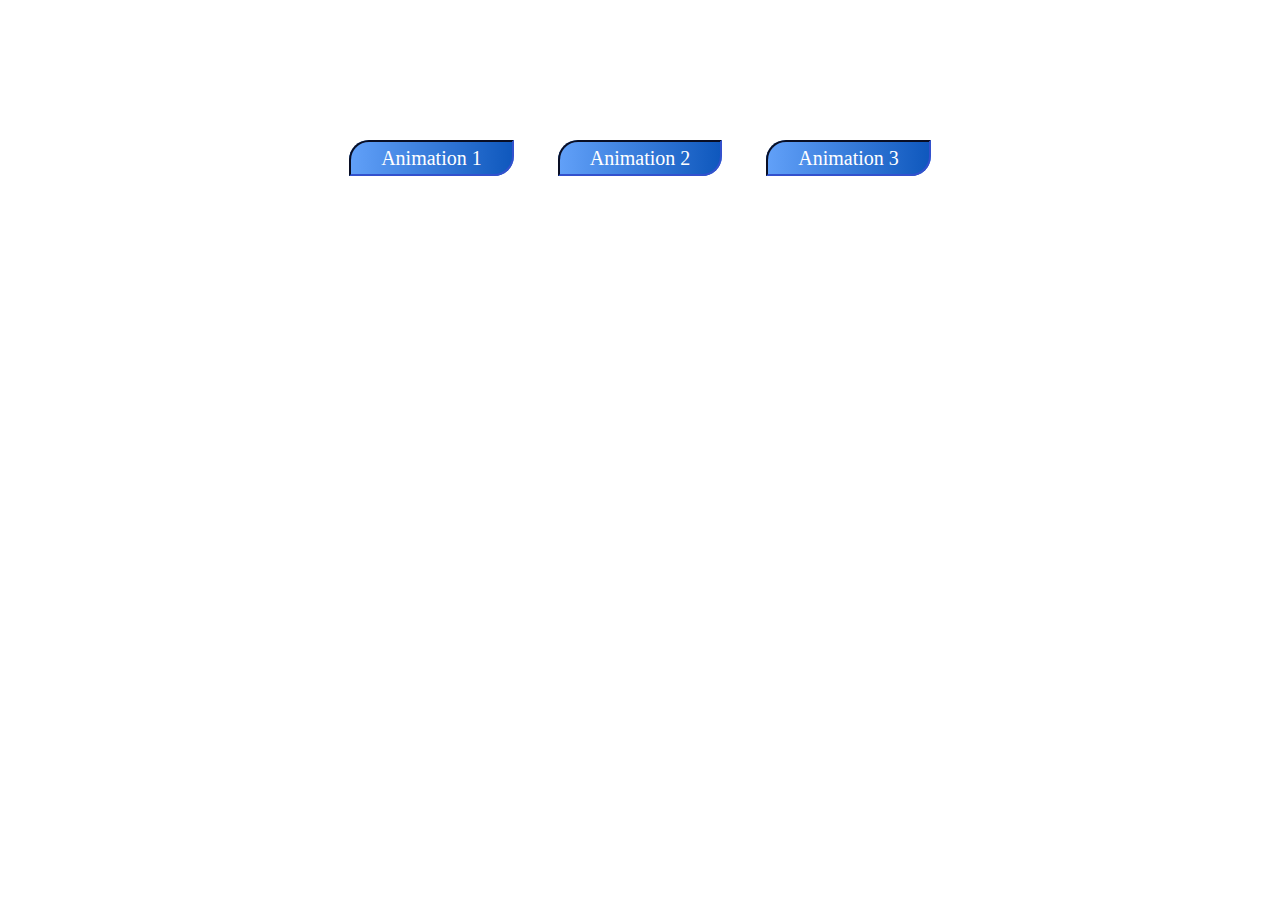
<file: index.html>
<!DOCTYPE html>
<html lang="en">
<head>
    <meta charset="UTF-8">
    <meta name="viewport" content="width=device-width, initial-scale=1.0">
    <link rel="stylesheet" href="./style.css">
    <title>Document</title>
</head>
<body>
    <main>
        <a class="animated1" href="./Animation-task-1/index.html" target="_blank">Animation 1</a>
        <a class="animated2" href="./Animation-task-2/index.html" target="_blank">Animation 2</a>
        <a class="animated3" href="./Animation-task-3/" target="_blank">Animation 3</a>
    </main>
</body>
</html>
</file>
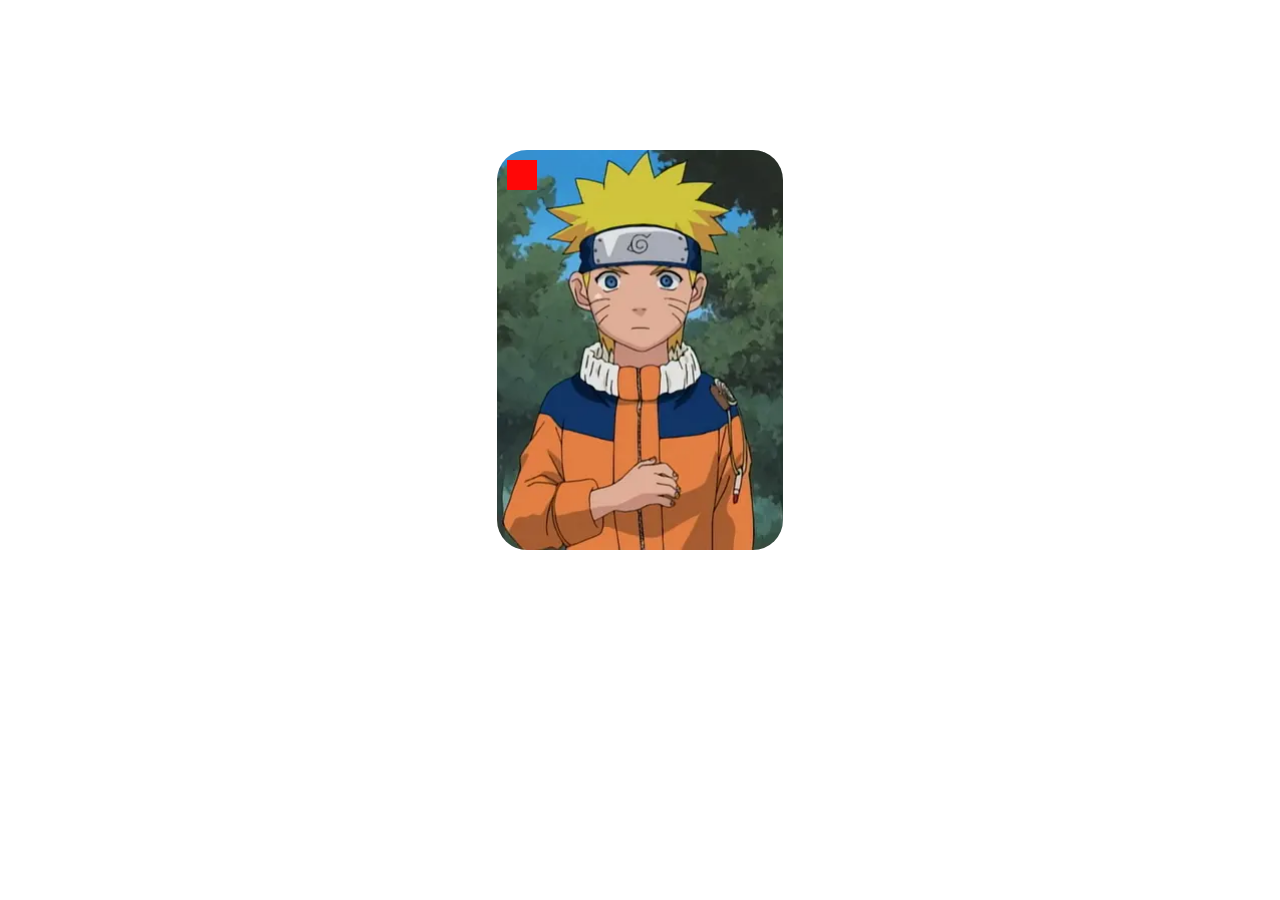
<file: Animation-task-1/index.html>
<!DOCTYPE html>
<html lang="en">

<head>
    <meta charset="UTF-8">
    <meta name="viewport" content="width=device-width, initial-scale=1.0">

    <!-- CSS Links -->
    <link rel="stylesheet" href="./assets/css/reset.css">
    <link rel="stylesheet" href="./assets/css/layout.css">
    <link rel="stylesheet" href="./assets/css/style.css">
    <link rel="stylesheet" href="./assets/css/animation.css">

    <title>Document</title>
</head>

<body>
    <main>
        <section id="naruto">
            <div class="container">
                <div class="row justify-content-center">
                    <div class="col-md-12 col-12 big-box d-flex align-items-center">
                        <div class="images">
                            <img class="d-block back-image" src="./assets/images/naruto-uzumaki-1.webp" alt="">
                            <img class="d-block front-image" src="./assets/images/naruto-uzumaki-2.webp" alt="">
                            <div class="red-box"></div>
                            <div class="green-box"></div>
                        </div>
                    </div>
                </div>
            </div>
        </section>
    </main>
</body>

</html>
</file>
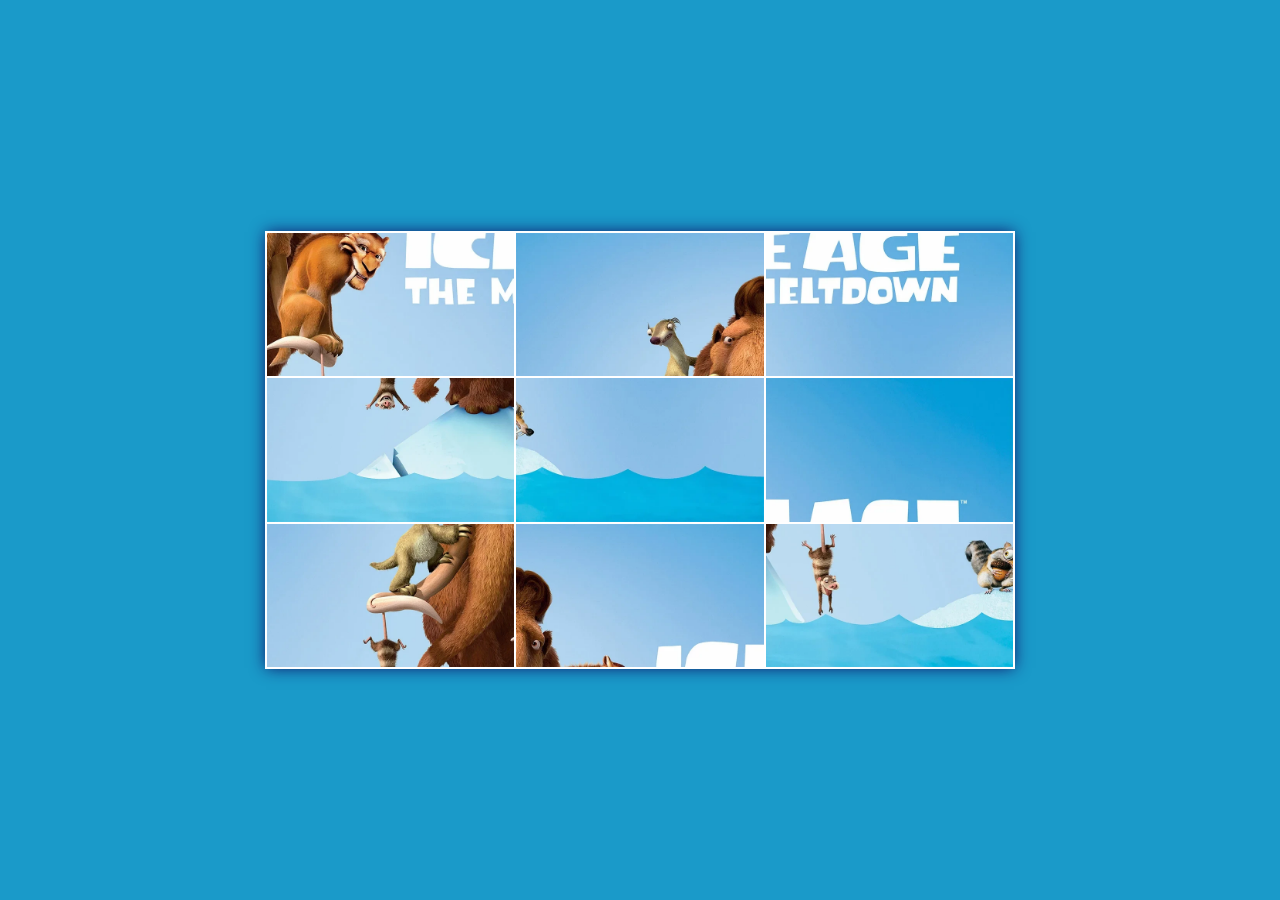
<file: Animation-task-2/index.html>
<!DOCTYPE html>
<html lang="en">

<head>
    <meta charset="UTF-8">
    <meta name="viewport" content="width=device-width, initial-scale=1.0">
    <!-- CSS Links -->
    <link rel="stylesheet" href="./assets/css/reset.css">
    <link rel="stylesheet" href="./assets/css/layout.css">
    <link rel="stylesheet" href="./assets/css/style.css">
    <link rel="stylesheet" href="./assets/css/responsive.css">
    <link rel="stylesheet" href="./assets/css/animation.css">

    <title>Title</title>
</head>

<body>
    <main>
        <section id="ice-age">
            <div class="container">
                <div class="row justify-content-center ">
                    <div class="col-md-12 big-box d-flex align-items-center">
                        <div class="height-box">
                            <!-- Row-1 Start -->
                            <div class="row">
                                <div class="col-md-4 col-sm-4 col-4">
                                    <img class="row1-column1" src="./assets/images/row-2-column-2.webp" alt="">
                                </div>
                                <div class="col-md-4 col-sm-4 col-4">
                                    <img class="row1column2-row3column3" src="./assets/images/row-1-column-1.webp"
                                        alt="">
                                </div>
                                <div class="col-md-4 col-sm-4 col-4">
                                    <img class="row1column3-row2column1" src="./assets/images/row-2-column-3.webp"
                                        alt="">
                                </div>
                            </div>
                            <!-- Row-1 End -->

                            <!-- Row-2 Start -->
                            <div class="row">
                                <div class="col-md-4 col-sm-4 col-4">
                                    <img class="row1column3-row2column1" src="./assets/images/row-3-column-1.webp"
                                        alt="">
                                </div>
                                <div class="col-md-4 col-sm-4 col-4">
                                    <img class="row2column2" src="./assets/images/row-3-column-3.webp" alt="">
                                </div>
                                <div class="col-md-4 col-sm-4 col-4">
                                    <img class="row2col3-row3col1" src="./assets/images/row-1-column-3.webp" alt="">
                                </div>
                            </div>
                            <!-- Row-2 End -->

                            <!-- Row-3 Start -->
                            <div class="row">
                                <div class="col-md-4 col-sm-4 col-4">
                                    <img class="row2col3-row3col1" src="./assets/images/row-2-column-1.webp" alt="">
                                </div>
                                <div class="col-md-4 col-sm-4 col-4">
                                    <img class="row3col2" src="./assets/images/row-1-column-2.webp" alt="">
                                </div>
                                <div class="col-md-4 col-sm-4 col-4">
                                    <img class="row1column2-row3column3" src="./assets/images/row-3-column-2.webp"
                                        alt="">
                                </div>
                            </div>
                            <!-- Row-3 End -->
                        </div>
                    </div>
                </div>
            </div>
        </section>
    </main>
</body>

</html>
</file>
<file: style.css>
body {
    height: 300px;
    display: flex;
    justify-content: center;
    align-items: center;
}

a {
    text-decoration: none;
    color: #fff;
    font-size: 20px;
    border: 2px inset rgb(30, 48, 121);
    border-radius: 20px 0 20px 0;
    padding: 5px 30px;
    margin: 20px;
    transition: all .5s;
    background: linear-gradient(to right, #61a0f8 0, #0f58bd 100%);
}

a:hover {
    box-shadow: 0 0 20px -2px rgb(30, 48, 121);
    background: linear-gradient(to left, #61a0f8 0, #0f58bd 100%);
}

a:focus {
    color: rgb(212, 8, 8);
}
</file>
<file: Animation-task-1/assets/css/layout.css>
.container {
    width: 85%;
    margin: 0 auto;
}

.row {
    display: flex;
    margin-left: -15px;
    margin-right: -15px;
}

.d-flex {
    display: flex;
}

.justify-content-center {
    justify-content: center;
}

.text-align-center {
    text-align: center;
}

.flex-wrap {
    flex-wrap: wrap;
}

.align-items-center {
    align-items: center;
}

.d-block {
    display: block;
}

/* XS-col Extra small */
@media screen and(max-width:576px) {
    .container {
        max-width: auto;
        padding: 0 15px;
    }

    .col-1 {
        width: calc(100%/12*1);
    }

    .col-2 {
        width: calc(100%/12*2);
    }

    .col-3 {
        width: calc(100%/12*3);
    }

    .col-4 {
        width: calc(100%/12*4);
    }

    .col-5 {
        width: calc(100%/12*5);
    }

    .col-6 {
        width: 50%;
    }

    .col-7 {
        width: calc(100%/12*7);
    }

    .col-8 {
        width: calc(100%/12*8);
    }

    .col-9 {
        width: calc(100%/12*9);
    }

    .col-10 {
        width: calc(100%/12*10);
    }

    .col-11 {
        width: calc(100%/12*11);
    }

    .col-12 {
        width: 100%;
    }

    .col-1,
    .col-2,
    .col-3,
    .col-4,
    .col-5,
    .col-6,
    .col-7,
    .col-8,
    .col-9,
    .col-10,
    .col-11,
    .col-12 {
        padding: 15px;
    }
}

/* SM-col Small */
@media screen and(min-width:576px) {
    .container {
        max-width: 540px;
        padding: 0 15px;
    }

    .col-sm-1 {
        width: calc(100%/12*1);
    }

    .col-sm-2 {
        width: calc(100%/12*2);
    }

    .col-sm-3 {
        width: calc(100%/12*3);
    }

    .col-sm-4 {
        width: calc(100%/12*4);
    }

    .col-sm-5 {
        width: calc(100%/12*5);
    }

    .col-sm-6 {
        width: 50%;
    }

    .col-sm-7 {
        width: calc(100%/12*7);
    }

    .col-sm-8 {
        width: calc(100%/12*8);
    }

    .col-sm-9 {
        width: calc(100%/12*9);
    }

    .col-sm-10 {
        width: calc(100%/12*10);
    }

    .col-sm-11 {
        width: calc(100%/12*11);
    }

    .col-sm-12 {
        width: 100%;
    }

    .col-sm-1,
    .col-sm-2,
    .col-sm-3,
    .col-sm-4,
    .col-sm-5,
    .col-sm-6,
    .col-sm-7,
    .col-sm-8,
    .col-sm-9,
    .col-sm-10,
    .col-sm-11,
    .col-sm-12 {
        padding: 15px;
    }
}

/* MD-col Medium */
@media screen and(min-width:768px) {
    .container {
        max-width: 720px;
        padding: 0 15px;
    }

    .col-md-1 {
        width: calc(100%/12*1);
    }

    .col-md-2 {
        width: calc(100%/12*2);
    }

    .col-md-3 {
        width: calc(100%/12*3);
    }

    .col-md-4 {
        width: calc(100%/12*4);
    }

    .col-md-5 {
        width: calc(100%/12*5);
    }

    .col-md-6 {
        width: 50%;
    }

    .col-md-7 {
        width: calc(100%/12*7);
    }

    .col-md-8 {
        width: calc(100%/12*8);
    }

    .col-md-9 {
        width: calc(100%/12*9);
    }

    .col-md-10 {
        width: calc(100%/12*10);
    }

    .col-md-11 {
        width: calc(100%/12*11);
    }

    .col-md-12 {
        width: 100%;
    }

    .col-md-1,
    .col-md-2,
    .col-md-3,
    .col-md-4,
    .col-md-5,
    .col-md-6,
    .col-md-7,
    .col-md-8,
    .col-md-9,
    .col-md-10,
    .col-md-11,
    .col-md-12 {
        padding: 15px;
    }
}

/* LG-col Large */
@media screen and(min-width:992px) {
    .container {
        max-width: 960px;
        padding: 0 15px;
    }

    .col-lg-1 {
        width: calc(100%/12*1);
    }

    .col-lg-2 {
        width: calc(100%/12*2);
    }

    .col-lg-3 {
        width: calc(100%/12*3);
    }

    .col-lg-4 {
        width: calc(100%/12*4);
    }

    .col-lg-5 {
        width: calc(100%/12*5);
    }

    .col-lg-6 {
        width: 50%;
    }

    .col-lg-7 {
        width: calc(100%/12*7);
    }

    .col-lg-8 {
        width: calc(100%/12*8);
    }

    .col-lg-9 {
        width: calc(100%/12*9);
    }

    .col-lg-10 {
        width: calc(100%/12*10);
    }

    .col-lg-11 {
        width: calc(100%/12*11);
    }

    .col-lg-12 {
        width: 100%;
    }

    .col-lg-1,
    .col-lg-2,
    .col-lg-3,
    .col-lg-4,
    .col-lg-5,
    .col-lg-6,
    .col-lg-7,
    .col-lg-8,
    .col-lg-9,
    .col-lg-10,
    .col-lg-11,
    .col-lg-12 {
        padding: 15px;
    }
}

/* XL-col Extra Large */
@media screen and(min-width:1200px) {
    .container {
        max-width: 1140px;
        padding: 0 15px;
    }

    .col-xl-1 {
        width: calc(100%/12*1);
    }

    .col-xl-2 {
        width: calc(100%/12*2);
    }

    .col-xl-3 {
        width: calc(100%/12*3);
    }

    .col-xl-4 {
        width: calc(100%/12*4);
    }

    .col-xl-5 {
        width: calc(100%/12*5);
    }

    .col-xl-6 {
        width: 50%;
    }

    .col-xl-7 {
        width: calc(100%/12*7);
    }

    .col-xl-8 {
        width: calc(100%/12*8);
    }

    .col-xl-9 {
        width: calc(100%/12*9);
    }

    .col-xl-10 {
        width: calc(100%/12*10);
    }

    .col-xl-11 {
        width: calc(100%/12*11);
    }

    .col-xl-12 {
        width: 100%;
    }

    .col-xl-1,
    .col-xl-2,
    .col-xl-3,
    .col-xl-4,
    .col-xl-5,
    .col-xl-6,
    .col-xl-7,
    .col-xl-8,
    .col-xl-9,
    .col-xl-10,
    .col-xl-11,
    .col-xl-12 {
        padding: 15px;
    }
}
</file>
<file: Animation-task-1/assets/css/style.css>
.big-box {
    height: 700px;
}

.images {
    position: relative;
    height: 400px;
    overflow: hidden;
    cursor: pointer;
    border-radius: 30px;
    -webkit-border-radius: 30px;
    -moz-border-radius: 30px;
    -ms-border-radius: 30px;
    -o-border-radius: 30px;
    background-color: #96ff0d;
}

.images:hover {
    background-color: black;
}

.images img {
    height: 100%;
}

.red-box,
.green-box {
    position: absolute;
    height: 30px;
    width: 30px;
    top: 10px;
    left: 10px;
}
</file>
<file: Animation-task-1/assets/css/animation.css>
/*** Image Start ***/
.back-image,
.front-image,
.images {
    transition: .7s all cubic-bezier(0.3, 0.57, 0.95, 0.41);
    -webkit-transition: .7s all cubic-bezier(0.3, 0.57, 0.95, 0.41);
    -moz-transition: .7s all cubic-bezier(0.3, 0.57, 0.95, 0.41);
    -ms-transition: .7s all cubic-bezier(0.3, 0.57, 0.95, 0.41);
    -o-transition: .7s all cubic-bezier(0.3, 0.57, 0.95, 0.41);
}

.images:hover .back-image {
    scale: 0.5;
}

.images:hover .front-image,
.images:hover .back-image {
    transform: translateY(-400px);
    -webkit-transform: translateY(-400px);
    -moz-transform: translateY(-400px);
    -ms-transform: translateY(-400px);
    -o-transform: translateY(-400px);
}

/*** Image End ***/

/*** Little Boxs Start ***/
.red-box {
    z-index: 3;
    background-color: #ff0707;
    animation: redBox 3s infinite;
}

.green-box {
    z-index: 2;
    background-color: #96ff0d;
    animation: greenBox 3s infinite;
}

@keyframes redBox {
    0% {
        transform: translate(0, 0);
    }

    25% {
        transform: translate(0, 350px);
    }

    50% {
        transform: translate(235px, 350px);
    }

    75% {
        transform: translate(235px, 0);
    }

    100% {
        transform: translate(0, 0);
    }
}

@keyframes greenBox {
    0% {
        transform: translate(0, 0);
    }

    25% {
        transform: translate(235px, 0);
        border-radius: 50%;
    }

    50% {
        transform: translate(235px, 350px);
        border-radius: 50%;
    }

    75% {
        transform: translate(0, 350px);
        border-radius: 50%;
    }

    100% {
        transform: translate(0, 0);
    }
}

/*** Little Boxs End ***/
</file>
<file: Animation-task-2/assets/css/layout.css>
.container {
    width: 85%;
    margin: 0 auto;
}

.row {
    display: flex;
    margin-left: -15px;
    margin-right: -15px;
}

.d-flex {
    display: flex;
}

.justify-content-center {
    justify-content: center;
}

.text-align-center {
    text-align: center;
}

.flex-wrap {
    flex-wrap: wrap;
}

.align-items-center {
    align-items: center;
}

.d-block {
    display: block;
}


/* XS-col Extra small */
@media screen and (max-width:576px) {
    .container {
        max-width: auto;
        padding: 0 15px;
    }

    .col-1 {
        width: calc(100%/12*1);
    }

    .col-2 {
        width: calc(100%/12*2);
    }

    .col-3 {
        width: calc(100%/12*3);
    }

    .col-4 {
        width: calc(100%/12*4);
    }

    .col-5 {
        width: calc(100%/12*5);
    }

    .col-6 {
        width: 50%;
    }

    .col-7 {
        width: calc(100%/12*7);
    }

    .col-8 {
        width: calc(100%/12*8);
    }

    .col-9 {
        width: calc(100%/12*9);
    }

    .col-10 {
        width: calc(100%/12*10);
    }

    .col-11 {
        width: calc(100%/12*11);
    }

    .col-12 {
        width: 100%;
    }

    /* .col-1,
    .col-2,
    .col-3,
    .col-4,
    .col-5,
    .col-6,
    .col-7,
    .col-8,
    .col-9,
    .col-10,
    .col-11,
    .col-12 {
        padding: 15px;
    } */
}

/* SM-col Small */
@media screen and(min-width:576px) {
    .container {
        max-width: 540px;
        padding: 0 15px;
    }

    .col-sm-1 {
        width: calc(100%/12*1);
    }

    .col-sm-2 {
        width: calc(100%/12*2);
    }

    .col-sm-3 {
        width: calc(100%/12*3);
    }

    .col-sm-4 {
        width: calc(100%/12*4);
    }

    .col-sm-5 {
        width: calc(100%/12*5);
    }

    .col-sm-6 {
        width: 50%;
    }

    .col-sm-7 {
        width: calc(100%/12*7);
    }

    .col-sm-8 {
        width: calc(100%/12*8);
    }

    .col-sm-9 {
        width: calc(100%/12*9);
    }

    .col-sm-10 {
        width: calc(100%/12*10);
    }

    .col-sm-11 {
        width: calc(100%/12*11);
    }

    .col-sm-12 {
        width: 100%;
    }

    /* .col-sm-1,
    .col-sm-2,
    .col-sm-3,
    .col-sm-4,
    .col-sm-5,
    .col-sm-6,
    .col-sm-7,
    .col-sm-8,
    .col-sm-9,
    .col-sm-10,
    .col-sm-11,
    .col-sm-12 {
        padding: 15px;
    } */
}

/* MD-col Medium */
@media screen and(min-width:768px) {
    .container {
        max-width: 720px;
        padding: 0 15px;
    }

    .col-md-1 {
        width: calc(100%/12*1);
    }

    .col-md-2 {
        width: calc(100%/12*2);
    }

    .col-md-3 {
        width: calc(100%/12*3);
    }

    .col-md-4 {
        width: calc(100%/12*4);
    }

    .col-md-5 {
        width: calc(100%/12*5);
    }

    .col-md-6 {
        width: 50%;
    }

    .col-md-7 {
        width: calc(100%/12*7);
    }

    .col-md-8 {
        width: calc(100%/12*8);
    }

    .col-md-9 {
        width: calc(100%/12*9);
    }

    .col-md-10 {
        width: calc(100%/12*10);
    }

    .col-md-11 {
        width: calc(100%/12*11);
    }

    .col-md-12 {
        width: 100%;
    }

    /* .col-md-1,
    .col-md-2,
    .col-md-3,
    .col-md-4,
    .col-md-5,
    .col-md-6,
    .col-md-7,
    .col-md-8,
    .col-md-9,
    .col-md-10,
    .col-md-11,
    .col-md-12 {
        padding: 15px;
    } */
}

/* LG-col Large */
@media screen and(min-width:992px) {
    .container {
        max-width: 960px;
        padding: 0 15px;
    }

    .col-lg-1 {
        width: calc(100%/12*1);
    }

    .col-lg-2 {
        width: calc(100%/12*2);
    }

    .col-lg-3 {
        width: calc(100%/12*3);
    }

    .col-lg-4 {
        width: calc(100%/12*4);
    }

    .col-lg-5 {
        width: calc(100%/12*5);
    }

    .col-lg-6 {
        width: 50%;
    }

    .col-lg-7 {
        width: calc(100%/12*7);
    }

    .col-lg-8 {
        width: calc(100%/12*8);
    }

    .col-lg-9 {
        width: calc(100%/12*9);
    }

    .col-lg-10 {
        width: calc(100%/12*10);
    }

    .col-lg-11 {
        width: calc(100%/12*11);
    }

    .col-lg-12 {
        width: 100%;
    }

    /* .col-lg-1,
    .col-lg-2,
    .col-lg-3,
    .col-lg-4,
    .col-lg-5,
    .col-lg-6,
    .col-lg-7,
    .col-lg-8,
    .col-lg-9,
    .col-lg-10,
    .col-lg-11,
    .col-lg-12 {
        padding: 15px;
    } */
}

/* XL-col Extra Large */
@media screen and(min-width:1200px) {
    .container {
        max-width: 1140px;
        padding: 0 15px;
    }

    .col-xl-1 {
        width: calc(100%/12*1);
    }

    .col-xl-2 {
        width: calc(100%/12*2);
    }

    .col-xl-3 {
        width: calc(100%/12*3);
    }

    .col-xl-4 {
        width: calc(100%/12*4);
    }

    .col-xl-5 {
        width: calc(100%/12*5);
    }

    .col-xl-6 {
        width: 50%;
    }

    .col-xl-7 {
        width: calc(100%/12*7);
    }

    .col-xl-8 {
        width: calc(100%/12*8);
    }

    .col-xl-9 {
        width: calc(100%/12*9);
    }

    .col-xl-10 {
        width: calc(100%/12*10);
    }

    .col-xl-11 {
        width: calc(100%/12*11);
    }

    .col-xl-12 {
        width: 100%;
    }

    /* .col-xl-1,
    .col-xl-2,
    .col-xl-3,
    .col-xl-4,
    .col-xl-5,
    .col-xl-6,
    .col-xl-7,
    .col-xl-8,
    .col-xl-9,
    .col-xl-10,
    .col-xl-11,
    .col-xl-12 {
        padding: 15px;
    } */
}
</file>
<file: Animation-task-2/assets/css/style.css>
#ice-age {
    background-color: #1a9ac9;
}

img,
.height-box {
    border: 1px solid #fff;
}

.big-box {
    height: 100vh;
}

.height-box {
    padding: 0 15px;
    box-shadow: 0px 0px 15px -1px rgb(18, 18, 102)
}
</file>
<file: Animation-task-2/assets/css/responsive.css>
@media screen and (max-width:576px) {
    .height-box {
        width: 260px;
    }

    img {
        width: 100%;
        height: 100%;
        object-fit: content;
    }

    @keyframes row1Column1 {
        0% {
            transform: translate(30px, 0);
        }

        25% {
            transform: translate(40px, 0);
        }

        50% {
            transform: translate(60px, 0);
        }

        75% {
            transform: translate(86px, 0);
        }

        100% {
            transform: translate(86px, 53px);
        }
    }

    @keyframes row1column2-row3column3 {
        0% {
            transform: translate(0, 0);
        }

        25% {
            transform: translate(-20px, 0);
        }

        50% {
            transform: translate(-40px, 0);

        }

        75% {
            transform: translate(-60px, 0);

        }

        100% {
            transform: translate(-86px, 0);

        }

    }

    @keyframes row1column3-row2column1 {
        0% {
            transform: translate(0, 0);
        }

        25% {
            transform: translate(0, 20px);
        }

        50% {
            transform: translate(0, 30px);
        }

        75% {
            transform: translate(0, 40px);
        }

        100% {
            transform: translate(0, 53px);
        }
    }

    @keyframes row2column2 {
        0% {
            transform: translate(0, 0)
        }

        25% {
            transform: translate(0, 20px);
        }

        50% {
            transform: translate(0, 30px);

        }

        75% {
            transform: translate(0, 45px);

        }

        100% {
            transform: translate(86px, 53px);

        }

    }

    @keyframes row2col3-row3col1 {
        0% {
            transform: translate(0, 0)
        }

        25% {
            transform: translate(0, -20px);
        }

        50% {
            transform: translate(0, -30px);

        }

        75% {
            transform: translate(0, -40px);

        }

        100% {
            transform: translate(0, -53px);

        }
    }

    @keyframes row3col2 {
        0% {
            transform: translate(0, 0)
        }

        25% {
            transform: translate(0, -50px);
        }

        50% {
            transform: translate(0, -70px);

        }

        75% {
            transform: translate(0, -90px);

        }

        100% {
            transform: translate(0, -106px);

        }
    }
}

@media screen and (min-width:576px) {
    .height-box {
        width: 300px;
    }

    img {
        width: 100%;
        height: 100%;
        object-fit: content;
    }

    @keyframes row1Column1 {
        0% {
            transform: translate(30px, 0);
        }

        25% {
            transform: translate(50px, 0);
        }

        50% {
            transform: translate(70px, 0);
        }

        75% {
            transform: translate(99px, 0);
        }

        100% {
            transform: translate(99px, 61px);
        }
    }

    @keyframes row1column2-row3column3 {
        0% {
            transform: translate(0, 0);
        }

        25% {
            transform: translate(-40px, 0);
        }

        50% {
            transform: translate(-50px, 0);

        }

        75% {
            transform: translate(-70px, 0);

        }

        100% {
            transform: translate(-99px, 0);

        }

    }

    @keyframes row1column3-row2column1 {
        0% {
            transform: translate(0, 0);
        }

        25% {
            transform: translate(0, 20px);
        }

        50% {
            transform: translate(0, 30px);
        }

        75% {
            transform: translate(0, 45px);
        }

        100% {
            transform: translate(0, 61px);
        }
    }

    @keyframes row2column2 {
        0% {
            transform: translate(0, 0)
        }

        25% {
            transform: translate(0, 20px);
        }

        50% {
            transform: translate(0, 30px);

        }

        75% {
            transform: translate(0, 45px);

        }

        100% {
            transform: translate(99px, 61px);

        }

    }

    @keyframes row2col3-row3col1 {
        0% {
            transform: translate(0, 0)
        }

        25% {
            transform: translate(0, -20px);
        }

        50% {
            transform: translate(0, -30px);

        }

        75% {
            transform: translate(0, -40px);

        }

        100% {
            transform: translate(0, -61px);

        }
    }

    @keyframes row3col2 {
        0% {
            transform: translate(0, 0)
        }

        25% {
            transform: translate(0, -50px);
        }

        50% {
            transform: translate(0, -70px);

        }

        75% {
            transform: translate(0, -90px);

        }

        100% {
            transform: translate(0, -123px);

        }
    }

}

@media screen and (min-width:768px) {
    .height-box {
        width: 340px;
    }

    img {
        width: 100%;
        height: 100%;
        object-fit: content;
    }

    @keyframes row1Column1 {
        0% {
            transform: translate(50px, 0);
        }

        25% {
            transform: translate(80px, 0);
        }

        50% {
            transform: translate(100px, 0);
        }

        75% {
            transform: translate(113px, 0);
        }

        100% {
            transform: translate(113px, 69px);
        }
    }

    @keyframes row1column2-row3column3 {
        0% {
            transform: translate(0, 0);
        }

        25% {
            transform: translate(-70px, 0);
        }

        50% {
            transform: translate(-90px, 0);

        }

        75% {
            transform: translate(-100px, 0);

        }

        100% {
            transform: translate(-113px, 0);

        }

    }

    @keyframes row1column3-row2column1 {
        0% {
            transform: translate(0, 0);
        }

        25% {
            transform: translate(0, 30px);
        }

        50% {
            transform: translate(0, 40px);
        }

        75% {
            transform: translate(0, 50px);
        }

        100% {
            transform: translate(0, 69px);
        }
    }

    @keyframes row2column2 {
        0% {
            transform: translate(0, 0)
        }

        25% {
            transform: translate(0, 30px);
        }

        50% {
            transform: translate(0, 40px);

        }

        75% {
            transform: translate(0, 50px);

        }

        100% {
            transform: translate(113px, 69px);

        }

    }

    @keyframes row2col3-row3col1 {
        0% {
            transform: translate(0, 0)
        }

        25% {
            transform: translate(0, -30px);
        }

        50% {
            transform: translate(0, -40px);

        }

        75% {
            transform: translate(0, -50px);

        }

        100% {
            transform: translate(0, -68px);

        }
    }

    @keyframes row3col2 {
        0% {
            transform: translate(0, 0)
        }

        25% {
            transform: translate(0, -60px);
        }

        50% {
            transform: translate(0, -90px);

        }

        75% {
            transform: translate(0, -110px);

        }

        100% {
            transform: translate(0, -137px);

        }
    }
}

@media screen and (min-width:992px) {
    .height-box {
        width: 500px;
    }

    img {
        width: 100%;
        height: 100%;
        object-fit: content;
    }

    @keyframes row1Column1 {
        0% {
            transform: translate(50px, 0);
        }

        25% {
            transform: translate(100px, 0);
        }

        50% {
            transform: translate(130px, 0);
        }

        75% {
            transform: translate(166px, 0);
        }

        100% {
            transform: translate(166px, 98px);
        }
    }

    @keyframes row1column2-row3column3 {
        0% {
            transform: translate(0, 0);
        }

        25% {
            transform: translate(-100px, 0);
        }

        50% {
            transform: translate(-130px, 0);

        }

        75% {
            transform: translate(-140px, 0);

        }

        100% {
            transform: translate(-166px, 0);

        }

    }

    @keyframes row1column3-row2column1 {
        0% {
            transform: translate(0, 0);
        }

        25% {
            transform: translate(0, 50px);
        }

        50% {
            transform: translate(0, 60px);
        }

        75% {
            transform: translate(0, 80px);
        }

        100% {
            transform: translate(0, 98px);
        }
    }

    @keyframes row2column2 {
        0% {
            transform: translate(0, 0)
        }

        25% {
            transform: translate(0, 50px);
        }

        50% {
            transform: translate(0, 70px);

        }

        75% {
            transform: translate(0, 85px);

        }

        100% {
            transform: translate(166px, 98px);

        }

    }

    @keyframes row2col3-row3col1 {
        0% {
            transform: translate(0, 0)
        }

        25% {
            transform: translate(0, -50px);
        }

        50% {
            transform: translate(0, -70px);

        }

        75% {
            transform: translate(0, -85px);

        }

        100% {
            transform: translate(0, -99px);

        }
    }

    @keyframes row3col2 {
        0% {
            transform: translate(0, 0)
        }

        25% {
            transform: translate(0, -100px);
        }

        50% {
            transform: translate(0, -150px);

        }

        75% {
            transform: translate(0, -170px);

        }

        100% {
            transform: translate(0, -197px);

        }
    }
}

@media screen and (min-width:1200px) {
    .height-box {
        width: 750px;
    }

    img {
        width: 100%;
        height: 100%;
        object-fit: content;
    }

    @keyframes row1Column1 {
        0% {
            transform: translate(100px, 0);
        }

        25% {
            transform: translate(150px, 0);
        }

        50% {
            transform: translate(200px, 0);
        }

        75% {
            transform: translate(250px, 0);
        }

        100% {
            transform: translate(250px, 146px);
        }
    }

    @keyframes row1column2-row3column3 {
        0% {
            transform: translate(0, 0);
        }

        25% {
            transform: translate(-100px, 0);
        }

        50% {
            transform: translate(-150px, 0);

        }

        75% {
            transform: translate(-200px, 0);

        }

        100% {
            transform: translate(-250px, 0);

        }

    }

    @keyframes row1column3-row2column1 {
        0% {
            transform: translate(0, 0);
        }

        25% {
            transform: translate(0, 90px);
        }

        50% {
            transform: translate(0, 100px);
        }

        75% {
            transform: translate(0, 120px);
        }

        100% {
            transform: translate(0, 146px);
        }
    }

    @keyframes row2column2 {
        0% {
            transform: translate(0, 0)
        }

        25% {
            transform: translate(0, 80px);
        }

        50% {
            transform: translate(0, 100px);

        }

        75% {
            transform: translate(0, 146px);

        }

        100% {
            transform: translate(250px, 146px);

        }

    }

    @keyframes row2col3-row3col1 {
        0% {
            transform: translate(0, 0)
        }

        25% {
            transform: translate(0, -100px);
        }

        50% {
            transform: translate(0, -120px);

        }

        75% {
            transform: translate(0, -130px);

        }

        100% {
            transform: translate(0, -144px);

        }
    }

    @keyframes row3col2 {
        0% {
            transform: translate(0, 0)
        }

        25% {
            transform: translate(0, -100px);
        }

        50% {
            transform: translate(0, -150px);

        }

        75% {
            transform: translate(0, -200px);

        }

        100% {
            transform: translate(0, -290px);

        }
    }
}
</file>
<file: Animation-task-2/assets/css/animation.css>
.row1-column1 {
    animation: row1Column1 2s 2s forwards;
}

.row1column2-row3column3 {
    animation: row1column2-row3column3 2s 2s forwards;
}

.row1column3-row2column1 {
    animation: row1column3-row2column1 2s 2s forwards;
}

.row2column2 {
    animation: row2column2 2s 2s forwards;
}

.row2col3-row3col1 {
    animation: row2col3-row3col1 2s 2s forwards;
}

.row3col2 {
    animation: row3col2 2s 2s forwards;
}

img {
    transition: all 0.5s;
    cursor: pointer;
}

img:hover {
    border: 1px outset #000;
}
</file>
